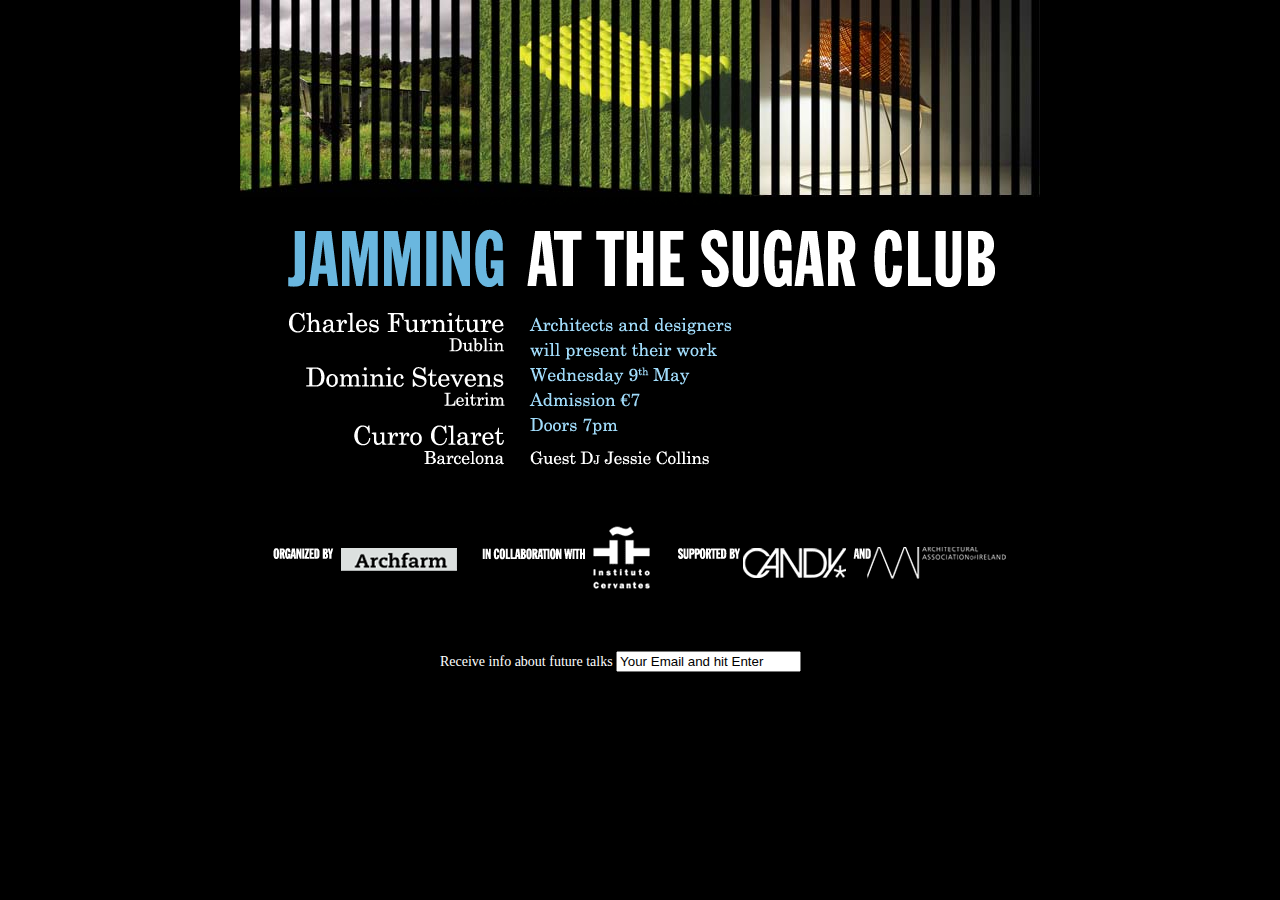
<file: jamming01/index.html>
<html>
<head>
<style type="text/css">

#Table_01 {
	margin: auto;
}

#Form_01 {
	padding-top: 50px;
	margin: auto;
}

form {
	color: white;
	font-size: 14px;
	font-family: Georgia, "Times New Roman", Times, serif;
}

#formulario {
	width: 400px;
	margin: auto;
}

html {
	background-color: black;
}

</style>
<title>JAMMING at the Sugar Club</title>
<meta http-equiv="Content-Type" content="text/html; charset=iso-8859-1">
</head>
<body bgcolor="#000000" leftmargin="0" topmargin="0" marginwidth="0" marginheight="0">

<table id="Table_01" width="800" height="601" border="0" cellpadding="0" cellspacing="0">
	<tr>
		<td colspan="3">
			<a href="http://nextroom.at/building_article.php?building_id=29327&article_id=26578" title="House, Dromahair. Dominic Stevens" target="_blank"
				onmouseover="window.status='House, Dromahair. Dominic Stevens';  return true;"
				onmouseout="window.status='';  return true;">
				<img src="images/mirrorhouse.jpg" width="234" height="197" border="0" alt="House, Dromahair. Dominic Stevens"></a></td>
		<td colspan="5">
			<a href="http://www.charlesfurniture.ie/" title="Ballboy Stool. Charles Furniture" target="_blank"
				onmouseover="window.status='Ballboy Stool. Charles Furniture';  return true;"
				onmouseout="window.status='';  return true;">
				<img src="images/stool.jpg" width="279" height="197" border="0" alt="Ballboy Stool. Charles Furniture"></a></td>
		<td colspan="3">
			<a href="http://www.curroclaret.com" title="Hat lamp. Curro Claret" target="_blank"
				onmouseover="window.status='Hat lamp. Curro Claret';  return true;"
				onmouseout="window.status='';  return true;">
				<img src="images/hatlamp.jpg" width="287" height="197" border="0" alt="Hat lamp. Curro Claret"></a></td>
	</tr>
	<tr>
		<td colspan="11">
			<img src="images/index_04.gif" width="800" height="107" alt=""></td>
	</tr>
	<tr>
		<td colspan="4">
			<a href="http://www.charlesfurniture.ie/" title="Charles Furniture. Dublin" target="_blank"
				onmouseover="window.status='Charles Furniture. Dublin';  return true;"
				onmouseout="window.status='';  return true;">
				<img src="images/charles.gif" width="278" height="52" border="0" alt="Charles Furniture. Dublin"></a></td>
		<td colspan="7" rowspan="4">
			<img src="images/index_06.gif" width="522" height="220" alt=""></td>
	</tr>
	<tr>
		<td colspan="4">
			<a href="http://www.japan-architect.co.jp/english/2maga/au/Architects/d/DominicStevens.html" title="Dominic Stevens. Leitrim" target="_blank"
				onmouseover="window.status='Dominic Stevens. Leitrim';  return true;"
				onmouseout="window.status='';  return true;">
				<img src="images/dominic.gif" width="278" height="55" border="0" alt="Dominic Stevens. Leitrim"></a></td>
	</tr>
	<tr>
		<td colspan="4">
			<a href="http://www.curroclaret.com" title="Curro Claret. Barcelona" target="_blank"
				onmouseover="window.status='Curro Claret. Barcelona';  return true;"
				onmouseout="window.status='';  return true;">
				<img src="images/curro.gif" width="278" height="62" border="0" alt="Curro Claret. Barcelona"></a></td>
	</tr>
	<tr>
		<td colspan="4">
			<img src="images/index_09.gif" width="278" height="51" alt=""></td>
	</tr>
	<tr>
		<td>
			<img src="images/index_10.gif" width="101" height="76" alt=""></td>
		<td>
			<a href="http://www.archfarm.org" title="Archfarm Magazine" target="_blank"
				onmouseover="window.status='Archfarm Magazine';  return true;"
				onmouseout="window.status='';  return true;">
				<img src="images/archfarm.gif" width="116" height="76" border="0" alt="Archfarm Magazine"></a></td>
		<td colspan="3">
			<img src="images/index_12.gif" width="136" height="76" alt=""></td>
		<td>
			<a href="http://dublin.cervantes.es/" title="Instituto Cervantes" target="_blank"
				onmouseover="window.status='Instituto Cervantes';  return true;"
				onmouseout="window.status='';  return true;">
				<img src="images/cervantes.gif" width="60" height="76" border="0" alt="Instituto Cervantes"></a></td>
		<td>
			<img src="images/index_14.gif" width="90" height="76" alt=""></td>
		<td colspan="2">
			<a href="http://www.candyculture.net/" title="Candy Magazine" target="_blank"
				onmouseover="window.status='Candy Magazine';  return true;"
				onmouseout="window.status='';  return true;">
				<img src="images/candy.gif" width="103" height="76" border="0" alt="Candy Magazine"></a></td>
		<td>
			<img src="images/index_16.gif" width="21" height="76" alt=""></td>
		<td>
			<a href="http://www.aai-ireland.com/" title="Architectural Association of Ireland" target="_blank"
				onmouseover="window.status='AAI. Architectural Association of Ireland';  return true;"
				onmouseout="window.status='';  return true;">
				<img src="images/aai.gif" width="173" height="76" border="0" alt="AAI. Architectural Association of Ireland"></a></td>
	</tr>
	<tr>
		<td>
			<img src="images/spacer.gif" width="101" height="1" alt=""></td>
		<td>
			<img src="images/spacer.gif" width="116" height="1" alt=""></td>
		<td>
			<img src="images/spacer.gif" width="17" height="1" alt=""></td>
		<td>
			<img src="images/spacer.gif" width="44" height="1" alt=""></td>
		<td>
			<img src="images/spacer.gif" width="75" height="1" alt=""></td>
		<td>
			<img src="images/spacer.gif" width="60" height="1" alt=""></td>
		<td>
			<img src="images/spacer.gif" width="90" height="1" alt=""></td>
		<td>
			<img src="images/spacer.gif" width="10" height="1" alt=""></td>
		<td>
			<img src="images/spacer.gif" width="93" height="1" alt=""></td>
		<td>
			<img src="images/spacer.gif" width="21" height="1" alt=""></td>
		<td>
			<img src="images/spacer.gif" width="173" height="1" alt=""></td>
	</tr>
</table>

<form id="Form_01" action="http://www.jamming.archfarm.org/subscribe_2_me/sm/sm_subscriptions.php?list_number=1" method="post" target="_blank">
<div id="formulario">
<input name="subtype" type="hidden" value="subscribe">
Receive info about future talks <input name="subscriber_email" onBlur="if(this.value=='')this.value='Your Email and hit Enter';" onFocus="if(this.value=='Your Email and hit Enter')this.value='';" value="Your Email and hit Enter" type="text" size="20" maxlength="255">
</div>
</form>
</body>
<script src="http://www.google-analytics.com/urchin.js" type="text/javascript">
</script>
<script type="text/javascript">
_uacct = "UA-267052-4";
urchinTracker();
</script>
</html>
</file>
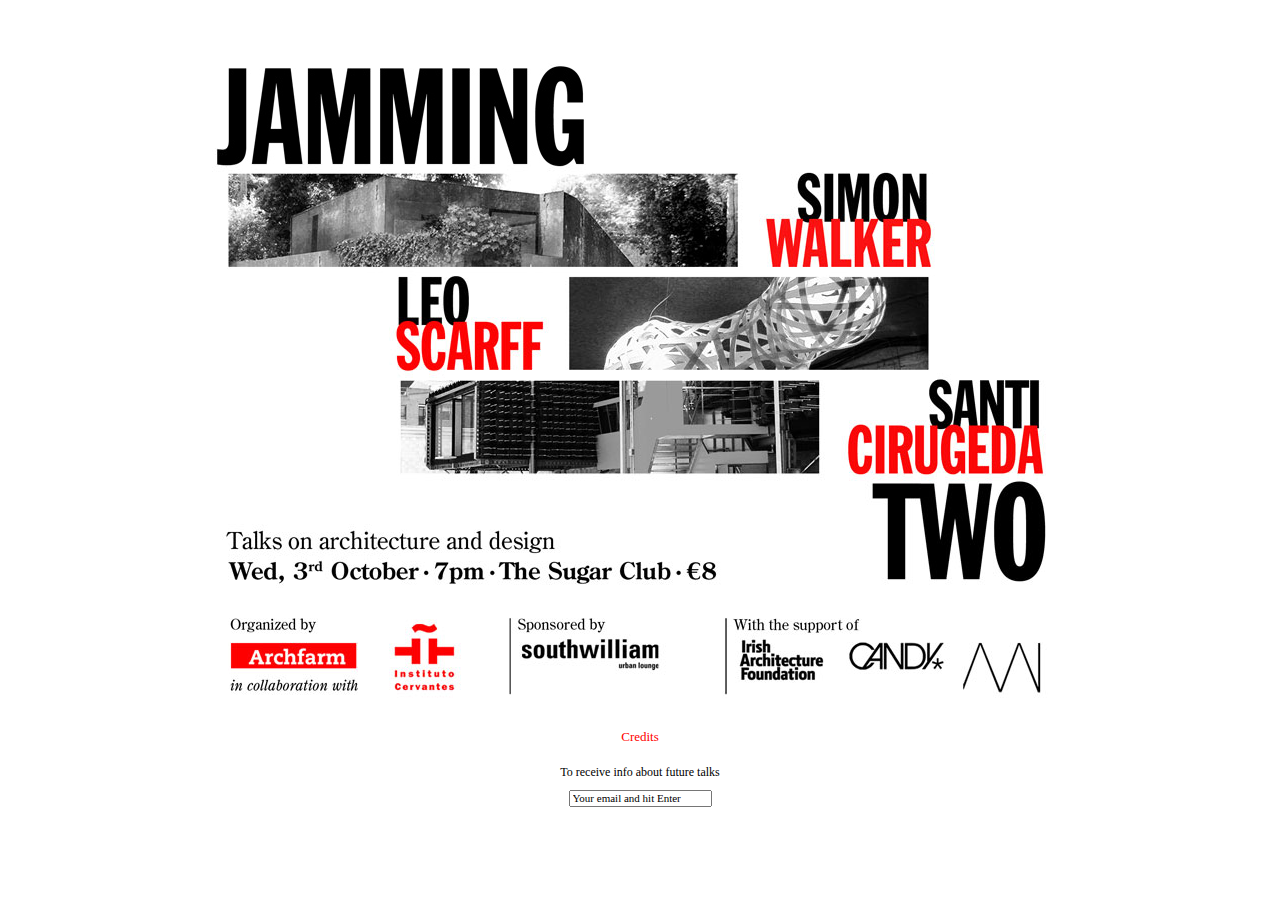
<file: jamming02/index.html>
<!DOCTYPE html PUBLIC "-//W3C//DTD XHTML 1.0 Transitional//EN" "http://www.w3.org/TR/xhtml1/DTD/xhtml1-transitional.dtd">
<html xmlns="http://www.w3.org/1999/xhtml">
<head>
	<title>Jamming two. Talks on architecture and design. 3th October 2007</title>
	<style type="text/css">
	table.center {margin-left:auto; margin-right:auto;}
	body {text-align:center;}
	.credits { margin-bottom: 20px; font-family: Georgia, "Times New Roman", Times, serif; font-size: 13px; color: red;}
	.info { margin-bottom: 5px; padding-bottom: 0px; font-family: Georgia, "Times New Roman", Times, serif; font-size: 12px;}
	input { font-size: 11px; font-family: Georgia, "Times New Roman", Times, serif; padding-top: 0px; margin-top: 5px; }
	</style>
	<meta http-equiv="Content-Type" content="text/html; charset=iso-8859-1">
	<script language="JavaScript" src="http://www.jamming.archfarm.org/javascripts/prototype.js" type="text/javascript"></script>
	<script language="JavaScript" src="http://www.jamming.archfarm.org/javascripts/modal.js" type="text/javascript"></script>
	<link href="http://www.jamming.archfarm.org/stylesheets/modal.css" rel="stylesheet" type="text/css"/>
</head>
<body bgcolor="#FFFFFF" leftmargin="0" topmargin="0" marginwidth="0" marginheight="0">
<div id="overlay" onclick="hideBox()" style="display:none"></div>
<div id="box" style="display:none">
    <p><span class="italic">Curator</span><br>
    Javier Buron</p>
    <p><span class="italic">Production</span><br>
    Lisa Hyland</p>
    <p><span class="italic">Guest dj</span><br>
    Jessie Collins</p>
    <p><span class="italic">Video</span><br>
    Alan Fizypatrick</p>
    <p><span class="italic">Photography</span><br>
    Grainne Murray</p>
    <p><span class="italic">Special Thanks</span><br>
    Magdalena S�nchez<br>
    Richard Seabrooke<br>
    Nathalie Weadick<br>
    Laura Mart�n</p>
</div>
<!-- ImageReady Slices (horizontal.psd) -->
<table class="center" id="Table_01" width="1001" height="716" border="0" cellpadding="0" cellspacing="0">
	<tr>
		<td colspan="21">
			<img src="images/jamming2_01.jpg" width="1000" height="55" alt=""></td>
		<td>
			<img src="images/spacer.gif" width="1" height="55" alt=""></td>
	</tr>
	<tr>
		<td colspan="10">
			<img src="images/jamming2_02.jpg" width="465" height="13" alt=""></td>
		<td colspan="11" rowspan="2">
			<img src="images/jamming2_03.jpg" width="535" height="109" alt=""></td>
		<td>
			<img src="images/spacer.gif" width="1" height="13" alt=""></td>
	</tr>
	<tr>
		<td rowspan="5">
			<img src="images/jamming2_04.jpg" width="87" height="216" alt=""></td>
		<td colspan="8">
			<a href="http://www.jamming.archfarm.org/" target="_blank"
				onmouseover="window.status='Jamming';  return true;"
				onmouseout="window.status='';  return true;">
				<img src="images/jamming.jpg" width="359" height="96" border="0" alt="Jamming. Talks on architecture and design"></a></td>
		<td rowspan="2">
			<img src="images/jamming2_06.jpg" width="19" height="106" alt=""></td>
		<td>
			<img src="images/spacer.gif" width="1" height="96" alt=""></td>
	</tr>
	<tr>
		<td colspan="8">
			<img src="images/jamming2_07.jpg" width="359" height="10" alt=""></td>
		<td colspan="11">
			<img src="images/jamming2_08.jpg" width="535" height="10" alt=""></td>
		<td>
			<img src="images/spacer.gif" width="1" height="10" alt=""></td>
	</tr>
	<tr>
		<td rowspan="3">
			<img src="images/jamming2_09.jpg" width="4" height="110" alt=""></td>
		<td colspan="14">
			<a href="#"
				onmouseover="window.status='Simon Walker';  return true;"
				onmouseout="window.status='';  return true;">
				<img src="images/simonwalker.jpg" width="712" height="93" border="0" alt="Simon Walker"></a></td>
		<td colspan="5" rowspan="5">
			<img src="images/jamming2_11.jpg" width="197" height="206" alt=""></td>
		<td>
			<img src="images/spacer.gif" width="1" height="93" alt=""></td>
	</tr>
	<tr>
		<td colspan="14">
			<img src="images/jamming2_12.jpg" width="712" height="10" alt=""></td>
		<td>
			<img src="images/spacer.gif" width="1" height="10" alt=""></td>
	</tr>
	<tr>
		<td colspan="3">
			<img src="images/jamming2_13.jpg" width="158" height="7" alt=""></td>
		<td colspan="10" rowspan="2">
			<a href="http://www.leoscarffdesign.com/" target="_blank"
				onmouseover="window.status='Leo Scarff';  return true;"
				onmouseout="window.status='';  return true;">
				<img src="images/leoscarff.jpg" width="540" height="93" border="0" alt="Leo Scarff"></a></td>
		<td rowspan="3">
			<img src="images/jamming2_15.jpg" width="14" height="103" alt=""></td>
		<td>
			<img src="images/spacer.gif" width="1" height="7" alt=""></td>
	</tr>
	<tr>
		<td colspan="4" rowspan="4">
			<img src="images/jamming2_16.jpg" width="237" height="224" alt=""></td>
		<td rowspan="9">
			<img src="images/jamming2_17.jpg" width="12" height="431" alt=""></td>
		<td>
			<img src="images/spacer.gif" width="1" height="86" alt=""></td>
	</tr>
	<tr>
		<td colspan="10">
			<img src="images/jamming2_18.jpg" width="540" height="10" alt=""></td>
		<td>
			<img src="images/spacer.gif" width="1" height="10" alt=""></td>
	</tr>
	<tr>
		<td rowspan="4">
			<img src="images/jamming2_19.jpg" width="12" height="239" alt=""></td>
		<td colspan="13">
			<a href="http://www.recetasurbanas.net/" target="_blank"
				onmouseover="window.status='Santiago Cirugeda';  return true;"
				onmouseout="window.status='';  return true;">
				<img src="images/santicirugeda.jpg" width="637" height="93" border="0" alt="Santiago Cirugeda"></a></td>
		<td colspan="2" rowspan="3">
			<img src="images/jamming2_21.jpg" width="102" height="238" alt=""></td>
		<td>
			<img src="images/spacer.gif" width="1" height="93" alt=""></td>
	</tr>
	<tr>
		<td colspan="13" rowspan="2">
			<img src="images/jamming2_22.jpg" width="637" height="145" alt=""></td>
		<td>
			<img src="images/spacer.gif" width="1" height="35" alt=""></td>
	</tr>
	<tr>
		<td colspan="4">
			<img src="images/jamming2_23.jpg" width="237" height="110" alt=""></td>
		<td>
			<img src="images/spacer.gif" width="1" height="110" alt=""></td>
	</tr>
	<tr>
		<td colspan="2" rowspan="4">
			<img src="images/jamming2_24.jpg" width="91" height="97" alt=""></td>
		<td rowspan="2">
			<a href="http://www.archfarm.org" target="_blank"
				onmouseover="window.status='Archfarm';  return true;"
				onmouseout="window.status='';  return true;">
				<img src="images/archfarm.jpg" width="127" height="69" border="0" alt="Archfarm"></a></td>
		<td rowspan="4">
			<img src="images/jamming2_26.jpg" width="19" height="97" alt=""></td>
		<td colspan="2">
			<img src="images/jamming2_27.jpg" width="110" height="1" alt=""></td>
		<td colspan="3" rowspan="3">
			<a href="http://www.southwilliam.ie/" target="_blank"
				onmouseover="window.status='Southwilliam urban lounge';  return true;"
				onmouseout="window.status='';  return true;">
				<img src="images/southwilliam.jpg" width="147" height="72" border="0" alt="Southwilliam urban lounge"></a></td>
		<td colspan="3">
			<img src="images/jamming2_29.jpg" width="180" height="1" alt=""></td>
		<td colspan="3" rowspan="2">
			<a href="http://www.candyculture.net" target="_blank"
				onmouseover="window.status='Candy Magazine';  return true;"
				onmouseout="window.status='';  return true;">
				<img src="images/candymagazine.jpg" width="112" height="69" border="0" alt="Candy Magazine"></a></td>
		<td rowspan="4">
			<img src="images/jamming2_31.jpg" width="11" height="97" alt=""></td>
		<td colspan="2" rowspan="3">
			<a href="http://www.aai-ireland.com" target="_blank"
				onmouseover="window.status='Architectural Association of Ireland';  return true;"
				onmouseout="window.status='';  return true;">
				<img src="images/aai.jpg" width="79" height="72" border="0" alt="Architectural Association of Ireland"></a></td>
		<td rowspan="4">
			<img src="images/jamming2_33.jpg" width="100" height="97" alt=""></td>
		<td>
			<img src="images/spacer.gif" width="1" height="1" alt=""></td>
	</tr>
	<tr>
		<td colspan="2" rowspan="2">
			<a href="http://dublin.cervantes.es" target="_blank"
				onmouseover="window.status='Instituto Cervantes';  return true;"
				onmouseout="window.status='';  return true;">
				<img src="images/institutocervantes.jpg" width="80" height="71" border="0" alt="Instituto Cervantes"></a></td>
		<td rowspan="3">
			<img src="images/jamming2_35.jpg" width="42" height="96" alt=""></td>
		<td rowspan="3">
			<img src="images/jamming2_36.jpg" width="69" height="96" alt=""></td>
		<td>
			<a href="http://www.architecturefoundation.ie/" target="_blank"
				onmouseover="window.status='Irish Architecture Foundation';  return true;"
				onmouseout="window.status='';  return true;">
				<img src="images/iaf.jpg" width="101" height="68" border="0" alt="Irish Architecture Foundation"></a></td>
		<td rowspan="3">
			<img src="images/jamming2_38.jpg" width="10" height="96" alt=""></td>
		<td>
			<img src="images/spacer.gif" width="1" height="68" alt=""></td>
	</tr>
	<tr>
		<td rowspan="2">
			<img src="images/jamming2_39.jpg" width="127" height="28" alt="Wednesday 3rd October 2007. The Sugar Club"></td>
		<td rowspan="2">
			<img src="images/jamming2_40.jpg" width="101" height="28" alt=""></td>
		<td colspan="3" rowspan="2">
			<img src="images/jamming2_41.jpg" width="112" height="28" alt=""></td>
		<td>
			<img src="images/spacer.gif" width="1" height="3" alt=""></td>
	</tr>
	<tr>
		<td colspan="2">
			<img src="images/jamming2_42.jpg" width="80" height="25" alt=""></td>
		<td colspan="3">
			<img src="images/jamming2_43.jpg" width="147" height="25" alt=""></td>
		<td colspan="2">
			<img src="images/jamming2_44.jpg" width="79" height="25" alt=""></td>
		<td>
			<img src="images/spacer.gif" width="1" height="25" alt=""></td>
	</tr>
	<tr>
		<td>
			<img src="images/spacer.gif" width="87" height="1" alt=""></td>
		<td>
			<img src="images/spacer.gif" width="4" height="1" alt=""></td>
		<td>
			<img src="images/spacer.gif" width="127" height="1" alt=""></td>
		<td>
			<img src="images/spacer.gif" width="19" height="1" alt=""></td>
		<td>
			<img src="images/spacer.gif" width="12" height="1" alt=""></td>
		<td>
			<img src="images/spacer.gif" width="12" height="1" alt=""></td>
		<td>
			<img src="images/spacer.gif" width="68" height="1" alt=""></td>
		<td>
			<img src="images/spacer.gif" width="42" height="1" alt=""></td>
		<td>
			<img src="images/spacer.gif" width="75" height="1" alt=""></td>
		<td>
			<img src="images/spacer.gif" width="19" height="1" alt=""></td>
		<td>
			<img src="images/spacer.gif" width="53" height="1" alt=""></td>
		<td>
			<img src="images/spacer.gif" width="69" height="1" alt=""></td>
		<td>
			<img src="images/spacer.gif" width="101" height="1" alt=""></td>
		<td>
			<img src="images/spacer.gif" width="10" height="1" alt=""></td>
		<td>
			<img src="images/spacer.gif" width="91" height="1" alt=""></td>
		<td>
			<img src="images/spacer.gif" width="14" height="1" alt=""></td>
		<td>
			<img src="images/spacer.gif" width="7" height="1" alt=""></td>
		<td>
			<img src="images/spacer.gif" width="11" height="1" alt=""></td>
		<td>
			<img src="images/spacer.gif" width="77" height="1" alt=""></td>
		<td>
			<img src="images/spacer.gif" width="2" height="1" alt=""></td>
		<td>
			<img src="images/spacer.gif" width="100" height="1" alt=""></td>
		<td></td>
	</tr>
</table>
<!-- End ImageReady Slices -->
<a onClick="showBox();return false"><p class="credits" >Credits</p></a>

<form method="post" action="http://scripts.dreamhost.com/add_list.cgi">
   <input type="hidden" name="list" value="jamming" />
   <input type="hidden" name="domain" value="archfarm.org" />
   <input type="hidden" name="emailit" value="1" />
	<p class="info" >To receive info about future talks</p>
	<input name="email" onBlur="if(this.value=='')this.value='Your email and hit Enter';" onFocus="if(this.value=='Your email and hit Enter')this.value='';" value="Your email and hit Enter" type="text" size="20" maxlength="255"/>
   <input type="hidden" name="submit" value="Join Our Announcement List" />
</form>


</body>
<script src="http://www.google-analytics.com/urchin.js" type="text/javascript">
</script>
<script type="text/javascript">
_uacct = "UA-267052-4";
urchinTracker();
</script>
</body>
</html>
</file>
